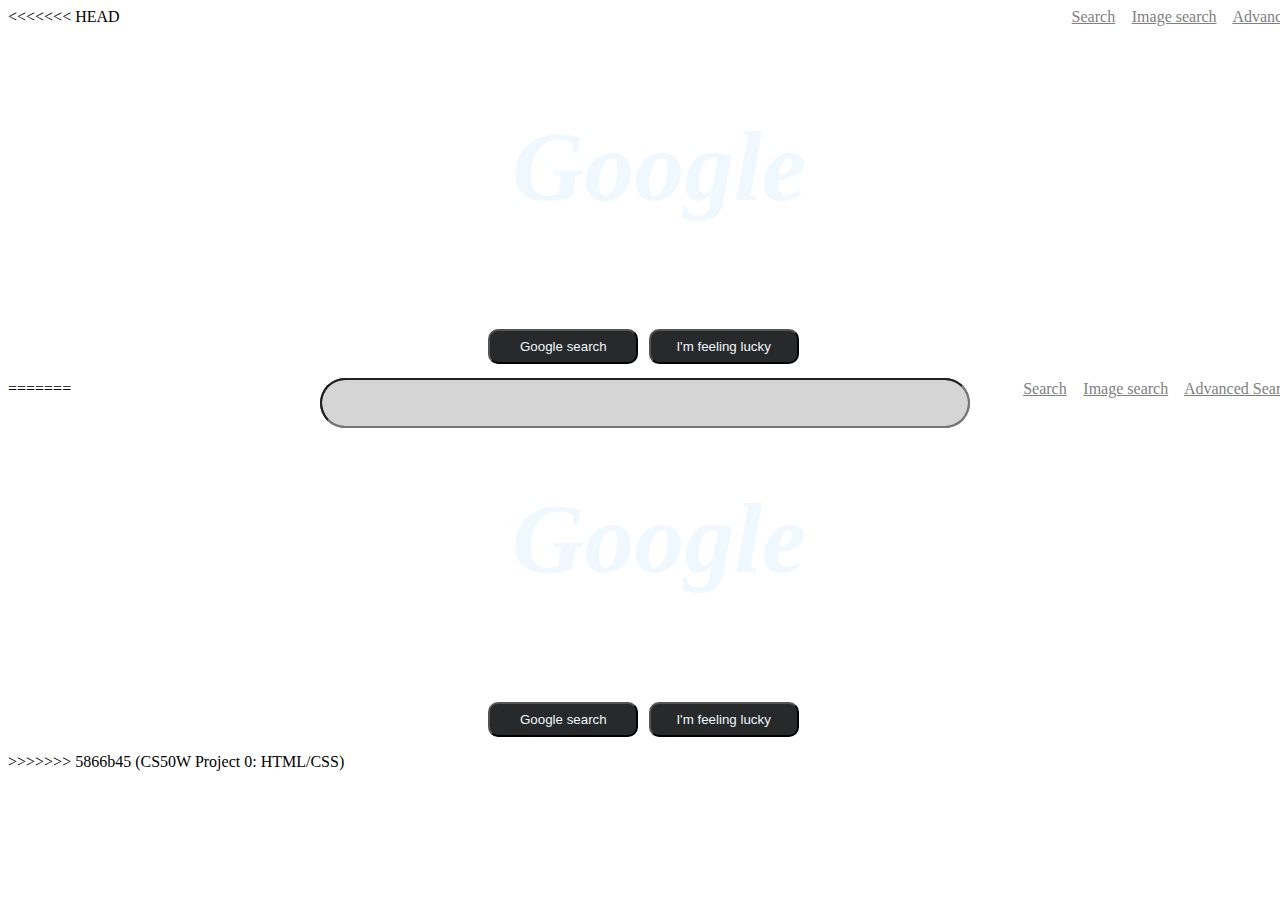
<file: Index.html>
<<<<<<< HEAD
<!DOCTYPE html>
<html lang="en">
<head>
    <meta charset="UTF-8">
    <meta name="viewport" content="width=device-width, initial-scale=1.0">
    <title>Google</title>
    <link rel="stylesheet" href="style.css">
</head>

<a href="Index.html" id="link1">Search</a>
<a href="image.html" id="link2">Image search</a>
<a href="advanced.html" id="link3">Advanced Search</a>
<body>
    <h2 id="h21">Google</h2>
    <form 
    action="https://www.google.com/search"
    method="get">
        <input type="search" id="inpt1" name="q">
        <input type="submit" name="Google Search" value="Google search" id="inpt2">
         <input type="submit" value="I'm feeling lucky" name="btnI" id="inpt3">

        
    </form>



</body>
=======
<!DOCTYPE html>
<html lang="en">
<head>
    <meta charset="UTF-8">
    <meta name="viewport" content="width=device-width, initial-scale=1.0">
    <title>Google</title>
    <link rel="stylesheet" href="style.css">
</head>

<a href="Index.html" id="link1">Search</a>
<a href="image.html" id="link2">Image search</a>
<a href="advanced.html" id="link3">Advanced Search</a>
<body>
    <h2 id="h21">Google</h2>
    <form 
    action="https://www.google.com/search"
    method="get">
        <input type="search" id="inpt1" name="q">
        <input type="submit" name="Google Search" value="Google search" id="inpt2">
         <input type="submit" value="I'm feeling lucky" name="btnI" id="inpt3">

        
    </form>



</body>
>>>>>>> 5866b45 (CS50W Project 0: HTML/CSS)
</html>
</file>
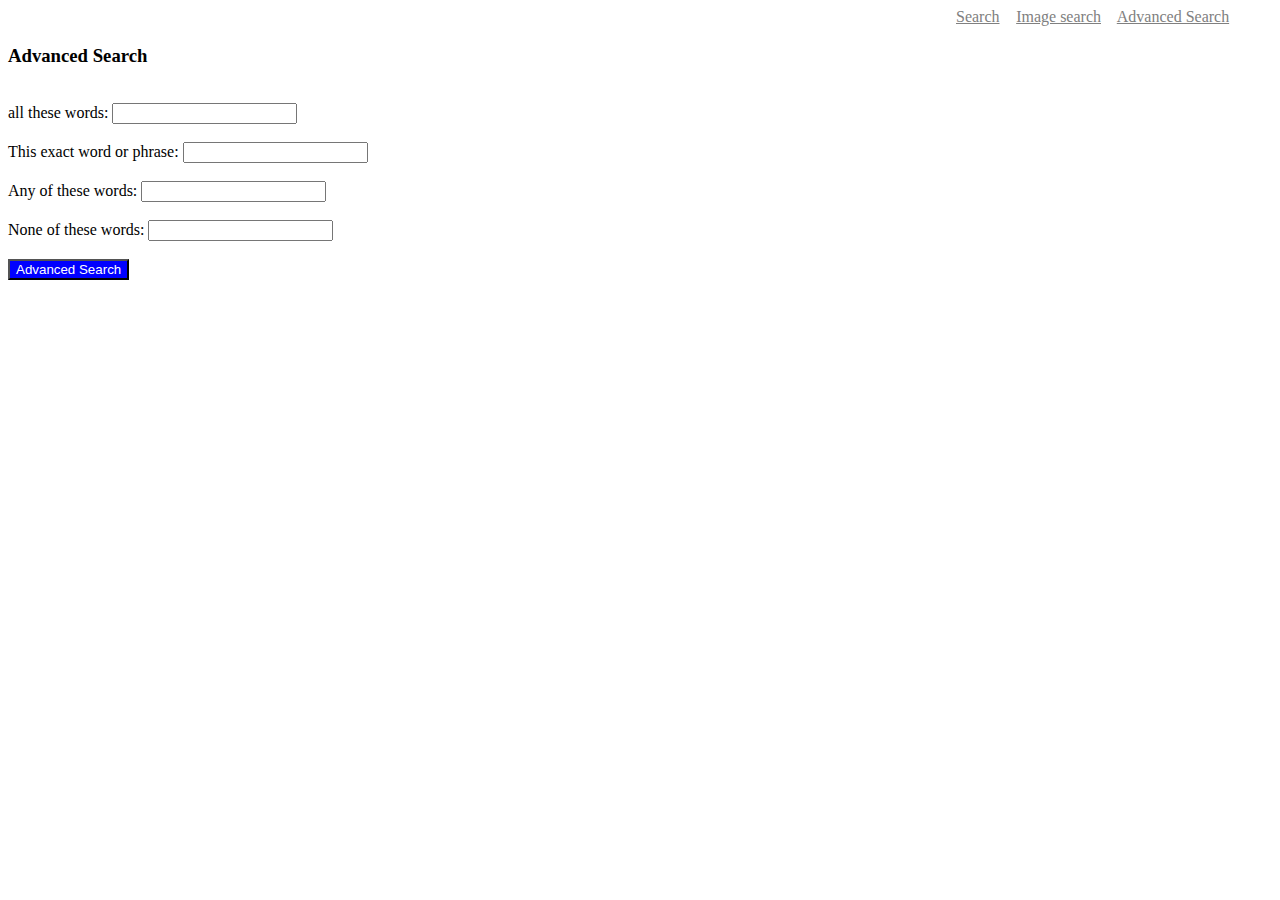
<file: advanced.html>
<!DOCTYPE html>
<html lang="en">
<head>
    <meta charset="UTF-8">
    <meta name="viewport" content="width=device-width, initial-scale=1.0">
    <title>Advanced</title>
    <link rel="stylesheet" href="style.css">
</head>
<a href="Index.html" id="link1">Search</a>
<a href="image.html" id="link2">Image search</a>
<a href="advanced.html" id="link3">Advanced Search</a>
<body>
    <h3>Advanced Search</h3><br>
    <form action="https://www.google.com/search"
    method="get">
       <label>all these words:</label>
       <input type="text" name="as_q"><br><br>

       <label>This exact word or phrase:</label>
       <input type="text" name="as_epq"><br><br>

       <label>Any of these words:</label>
       <input type="text" name="as_oq"><br><br>

       <label>None of these words:</label>
       <input type="text" name="as_eq"><br><br>

       <input type="submit" value="Advanced Search" id="submit1">
    </form>
</body>
</html>
</file>
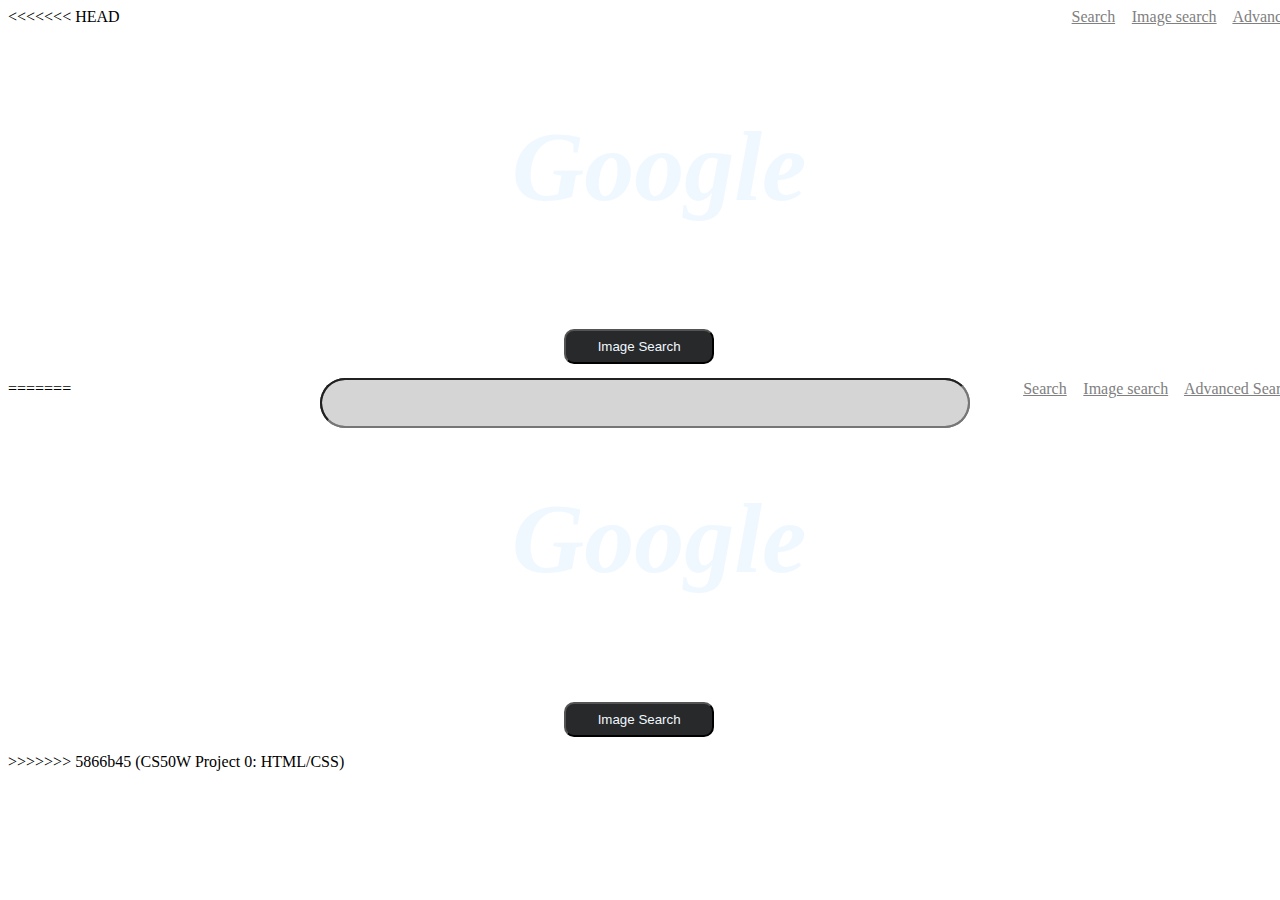
<file: image.html>
<<<<<<< HEAD
<!DOCTYPE html>
<html lang="en">
<head>
    <meta charset="UTF-8">
    <meta name="viewport" content="width=device-width, initial-scale=1.0">
    <title>Google</title>
    <link rel="stylesheet" href="style.css">
</head>
<a href="Index.html" id="link1">Search</a>
<a href="image.html" id="link2">Image search</a>
<a href="advanced.html" id="link3">Advanced Search</a>
<body>
    <h2 id="h21">Google</h2>
    <form 
    action="https://www.google.com/images"
    method="get">
        <input type="search" id="inpt1" name="q">
        <input type="submit" name="Image Search" value="Image Search" id="inpt4">
    

        
    </form>
=======
<!DOCTYPE html>
<html lang="en">
<head>
    <meta charset="UTF-8">
    <meta name="viewport" content="width=device-width, initial-scale=1.0">
    <title>Google</title>
    <link rel="stylesheet" href="style.css">
</head>
<a href="Index.html" id="link1">Search</a>
<a href="image.html" id="link2">Image search</a>
<a href="advanced.html" id="link3">Advanced Search</a>
<body>
    <h2 id="h21">Google</h2>
    <form 
    action="https://www.google.com/images"
    method="get">
        <input type="search" id="inpt1" name="q">
        <input type="submit" name="Image Search" value="Image Search" id="inpt4">
    

        
    </form>
>>>>>>> 5866b45 (CS50W Project 0: HTML/CSS)
</file>
<file: style.css>
<<<<<<< HEAD
body{
    background-color: #28292a;
}
#h21{
    font-size: 100px;
    font-style: italic;
    position: absolute;
    color: aliceblue;
    left:40%;
    
  
}

#inpt1{
   position: absolute;
   top: 42%;
   left: 25%;
   width: 650px;
   height: 50px;
   border-radius: 25px;
   background-color: rgba(160, 159, 159, 0.253);
}

#inpt2{
    position:relative;
     margin-top: 24%;
    left: 38%;
    border-radius:10px ;
    height: 35px;
    font-family: Arial, Helvetica, sans-serif;
    color: aliceblue;
    background-color: #28292a;
    width: 150px;
}
#inpt3{
    position: relative;
    margin-top: 24%;
    left: 38.5%;
    border-radius:10px;
    height: 35px;
    font-family: Arial, Helvetica, sans-serif;
    color: aliceblue;
    background-color: #28292a;
    width: 150px;
}
#inpt4{
    position: relative;
    margin-top: 24%;
    left: 44%;
    border-radius:10px;
    height: 35px;
    font-family: Arial, Helvetica, sans-serif;
    color: aliceblue;
    background-color: #28292a;
    width: 150px;
}
#submit1{
    color:white;
    background-color: blue;
}

#link1{
    position: relative;
    color: gray;
    left:75%;
}
#link2{
    position: relative;
    color: gray;
    left:76%;
}
#link3{
    position: relative;
    color: gray;
    left:77%;
=======
body{
    background-color: #28292a;
}
#h21{
    font-size: 100px;
    font-style: italic;
    position: absolute;
    color: aliceblue;
    left:40%;
    
  
}

#inpt1{
   position: absolute;
   top: 42%;
   left: 25%;
   width: 650px;
   height: 50px;
   border-radius: 25px;
   background-color: rgba(160, 159, 159, 0.253);
}

#inpt2{
    position:relative;
     margin-top: 24%;
    left: 38%;
    border-radius:10px ;
    height: 35px;
    font-family: Arial, Helvetica, sans-serif;
    color: aliceblue;
    background-color: #28292a;
    width: 150px;
}
#inpt3{
    position: relative;
    margin-top: 24%;
    left: 38.5%;
    border-radius:10px;
    height: 35px;
    font-family: Arial, Helvetica, sans-serif;
    color: aliceblue;
    background-color: #28292a;
    width: 150px;
}
#inpt4{
    position: relative;
    margin-top: 24%;
    left: 44%;
    border-radius:10px;
    height: 35px;
    font-family: Arial, Helvetica, sans-serif;
    color: aliceblue;
    background-color: #28292a;
    width: 150px;
}
#submit1{
    color:white;
    background-color: blue;
}

#link1{
    position: relative;
    color: gray;
    left:75%;
}
#link2{
    position: relative;
    color: gray;
    left:76%;
}
#link3{
    position: relative;
    color: gray;
    left:77%;
>>>>>>> 5866b45 (CS50W Project 0: HTML/CSS)
}
</file>
